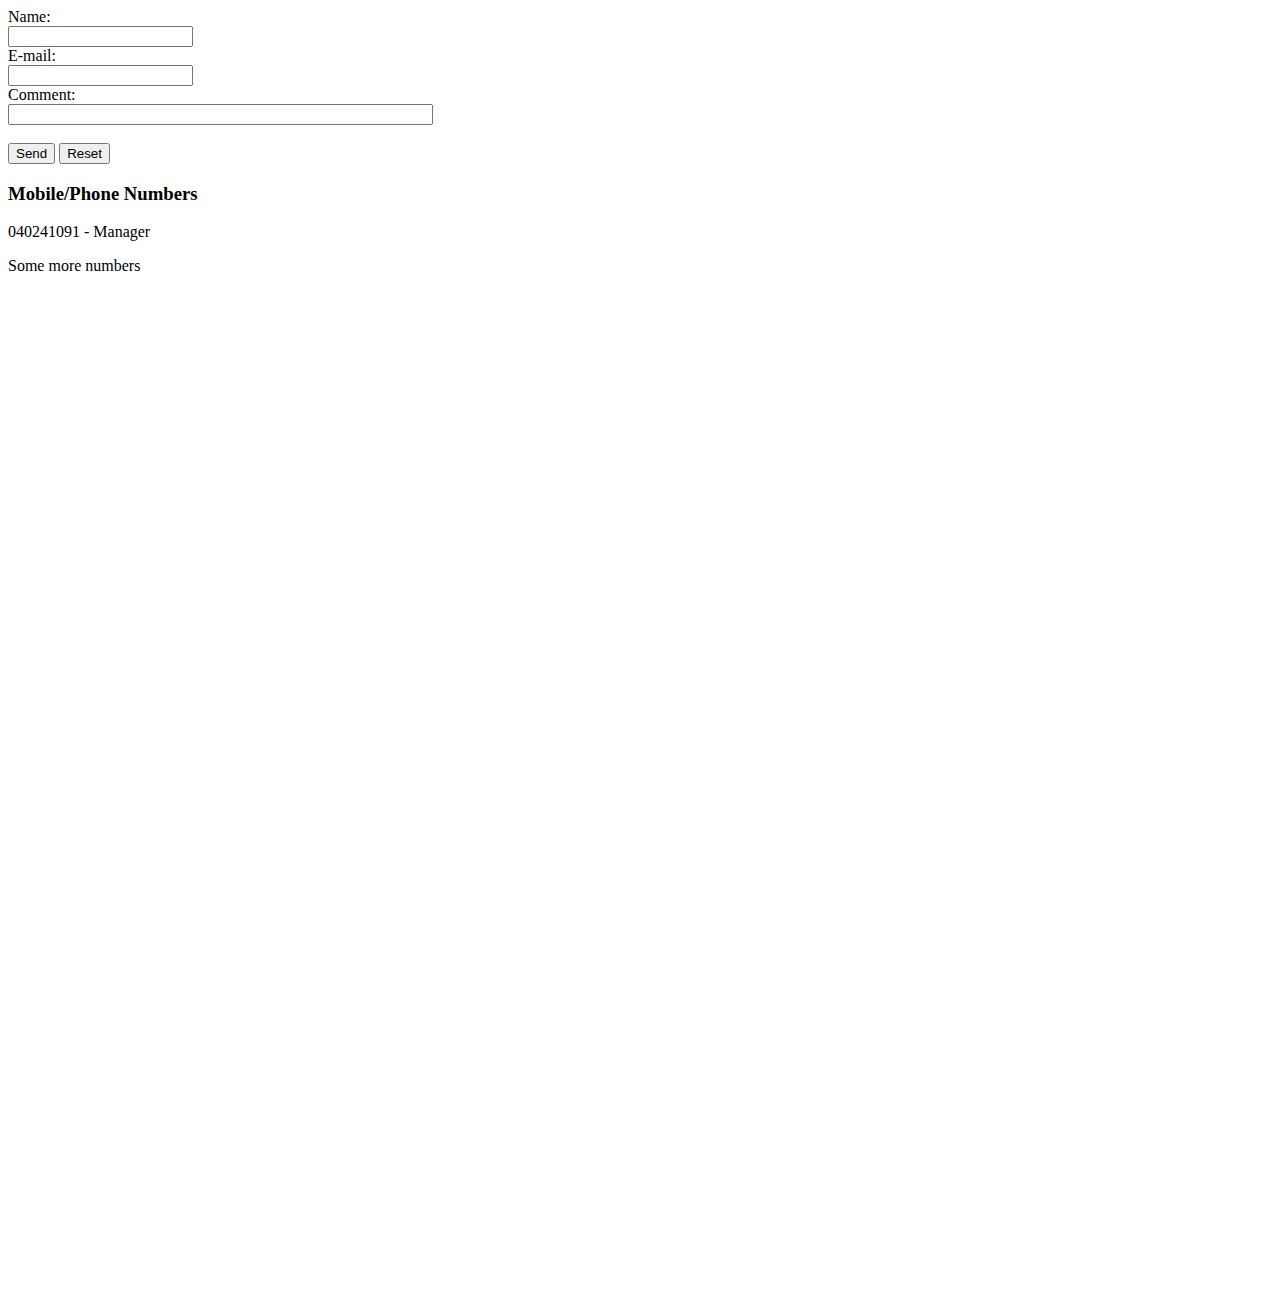
<file: contact.html>
<!DOCTYPE html>
<html>
  <head>
    <meta charset="UTF-8">
    <link rel="stylesheet" href="//fonts.googleapis.com/css?family=Roboto+Slab:300,400,600,700&amp;lang=en" />
    <link rel="stylesheet" href="//fonts.googleapis.com/css?family=Montserrat:300,400,600,700&amp;lang=en" />
    <title>title</title>
  </head>
  <body>
    <form action="mailto:jakeshellypaul@gmail.com" method="post" enctype="text/plain">
Name:<br>
<input type="text" name="name"><br>
E-mail:<br>
<input type="text" name="mail"><br>
Comment:<br>
<input type="text" name="comment" size="50"><br><br>
<input type="submit" value="Send">
<input type="reset" value="Reset">
</form>

    <h3>Mobile/Phone Numbers</h3>
    <p>040241091 - Manager</p>
    <p>Some more numbers</p>
  <iframe src='https://www.juicer.io/api/feeds/flamesbasketballclubwerribee/iframe' frameborder='0' width='1000' height='1000' style='display:block;margin:0 auto;'></iframe>
  </body>
</html>
</file>
